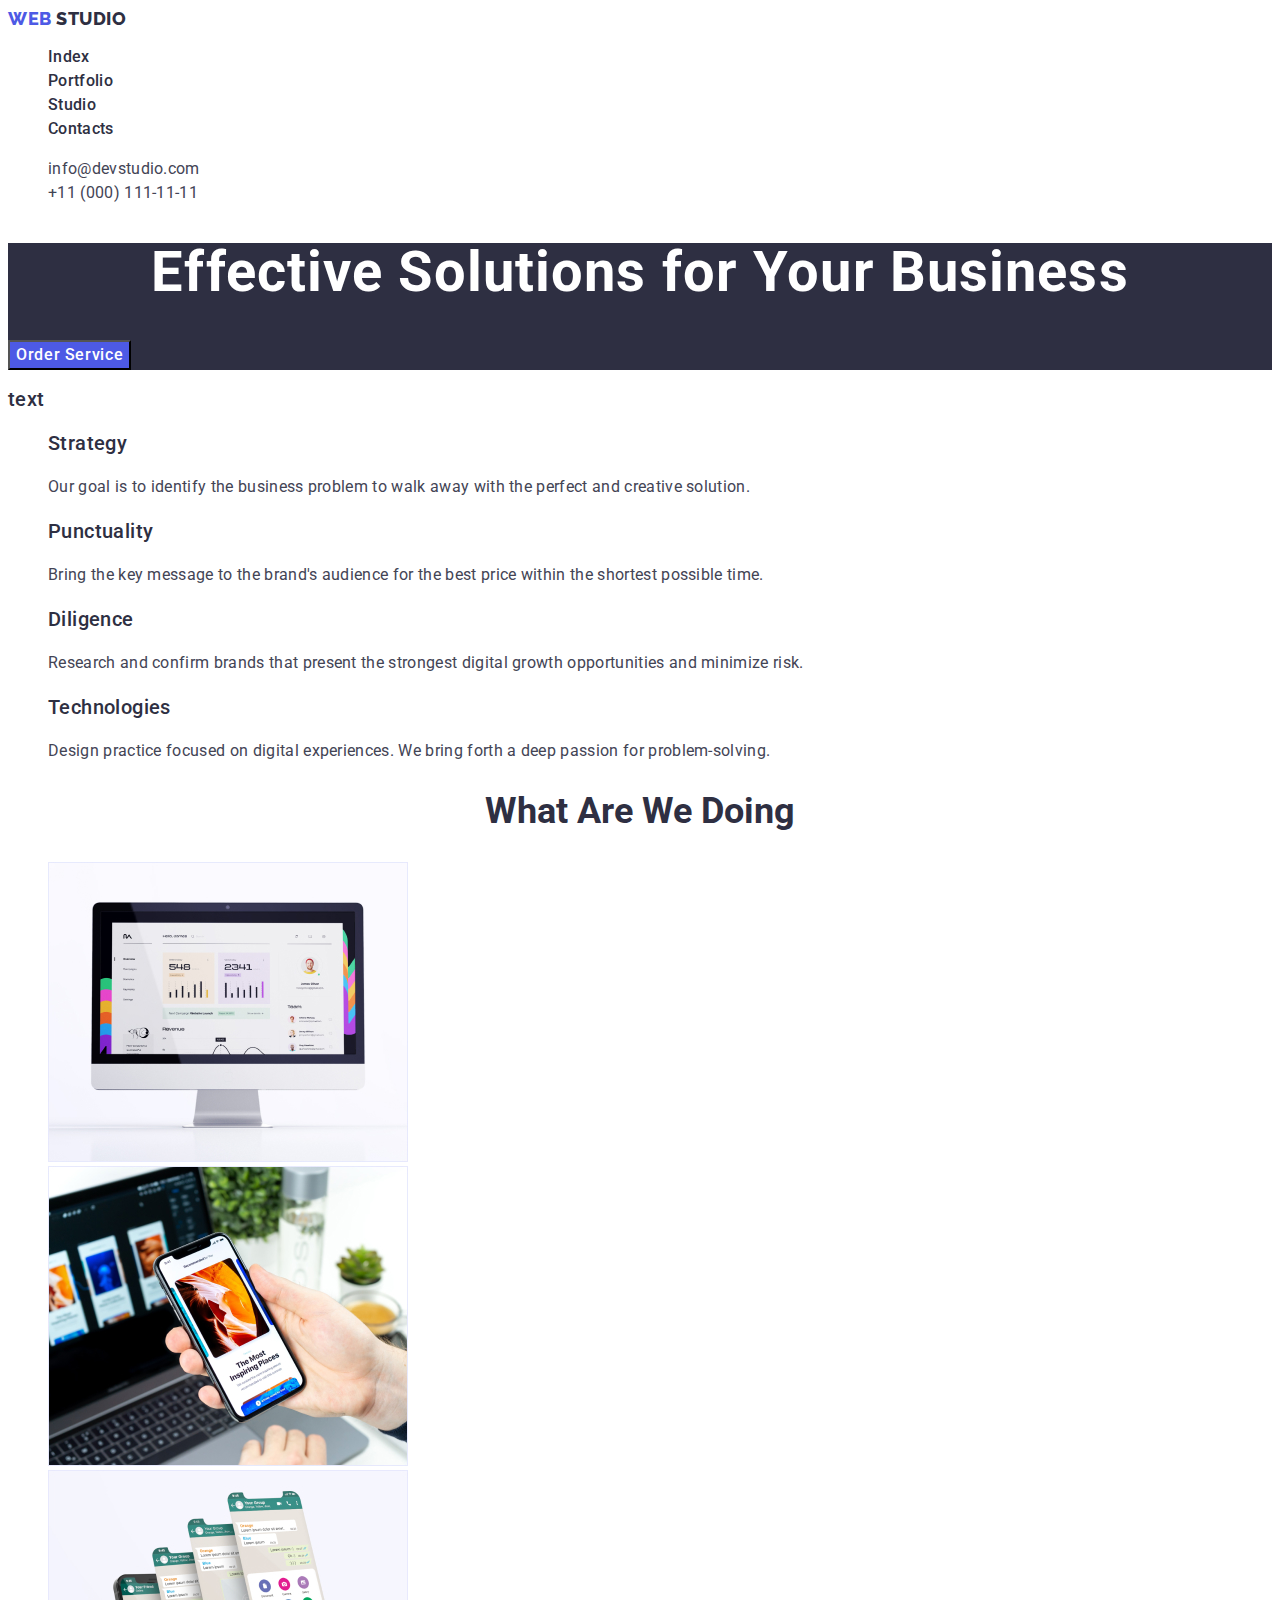
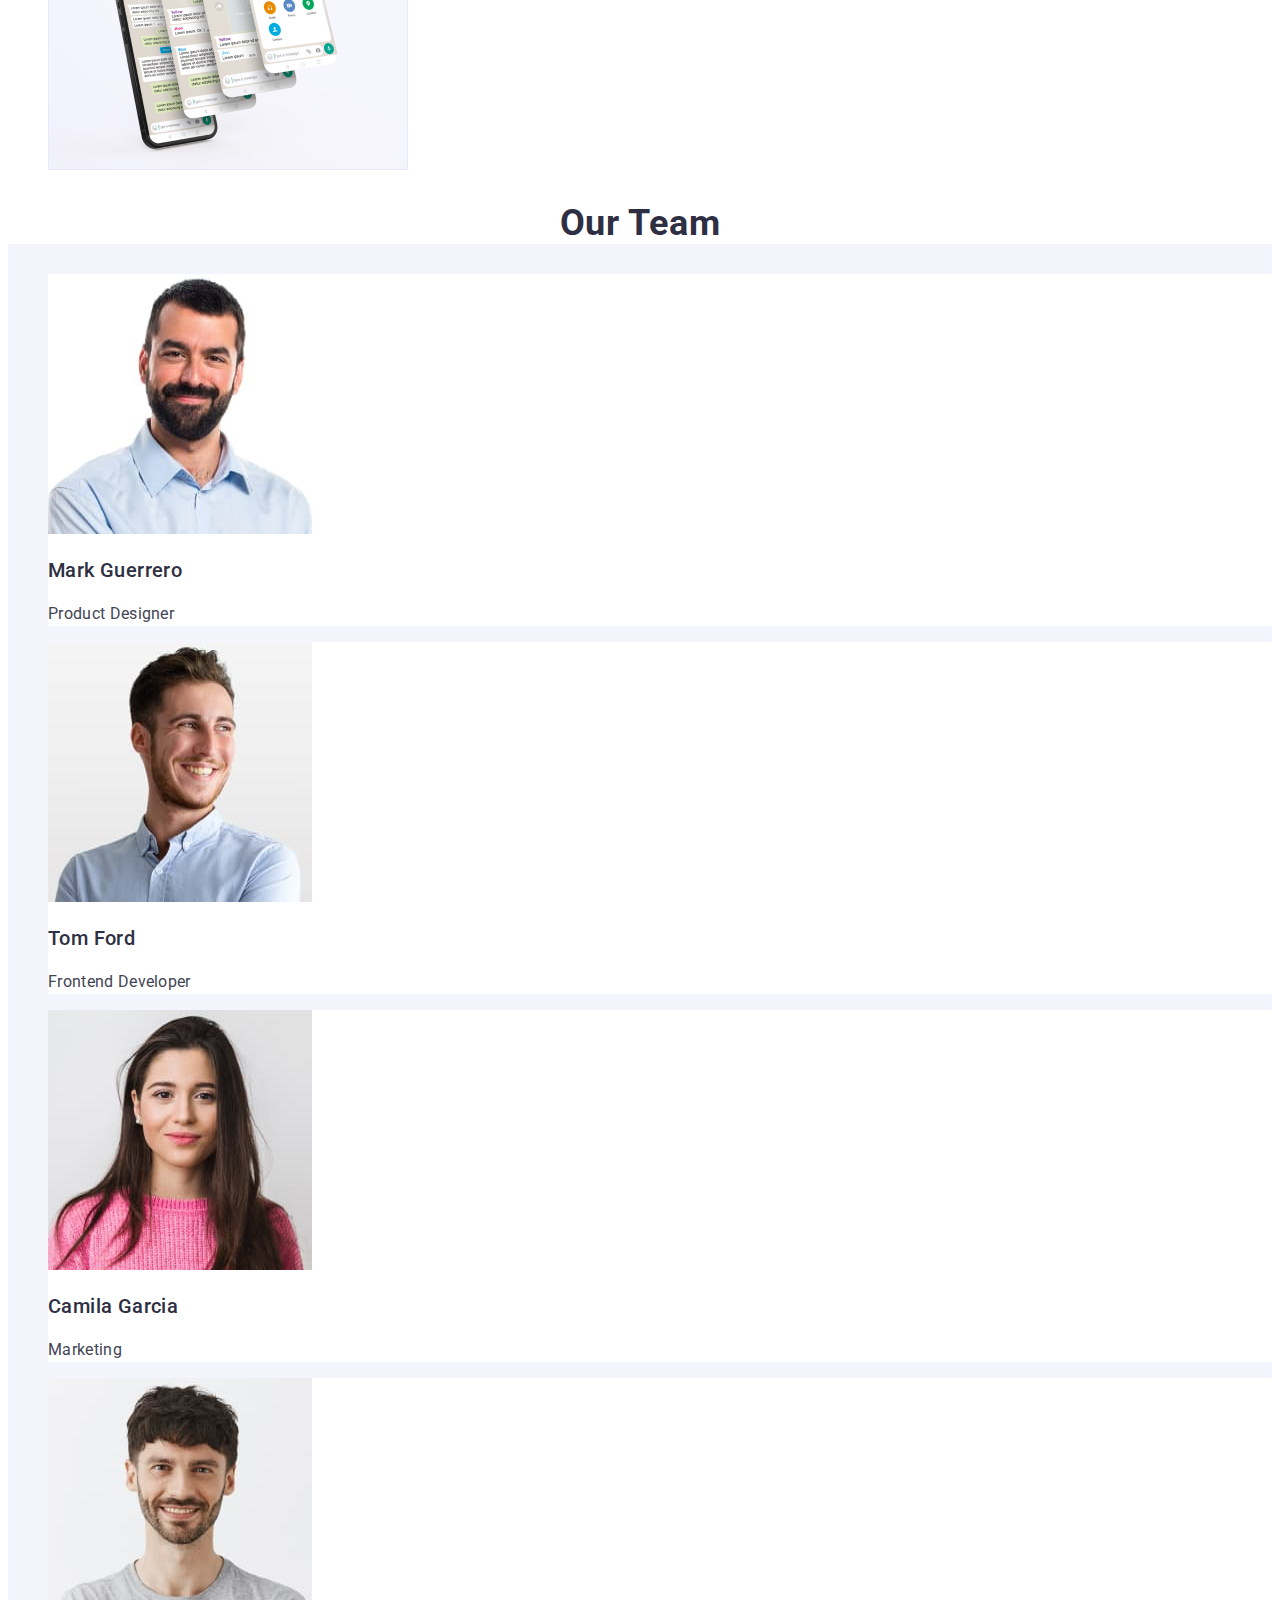
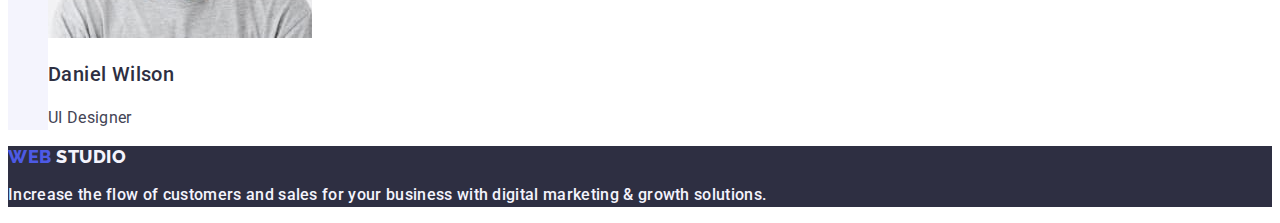
<file: index.html>
<!DOCTYPE html>
<html lang="en">
  <head>
    <meta charset="UTF-8" />
    <meta name="viewport" content="width=device-width, initial-scale=1.0" />
    <link rel="preconnect" href="https://fonts.googleapis.com" />
    <link rel="preconnect" href="https://fonts.gstatic.com" crossorigin />
    <link
      href="https://fonts.googleapis.com/css2?family=Raleway:wght@800&family=Roboto:wght@400;500&display=swap"
      rel="stylesheet"
    />
    <link rel="stylesheet" href="./css/styles.css" />
    <title>Studio</title>
  </head>
  <body class="body-studio">
    <header>
      <nav>
        <a href="./index.html" class="web link"
          >Web <span class="studio">Studio</span></a
        >
        <ul class="list">
          <li><a href="./index.html" class="index link">Index</a></li>
          <li><a href="./portfolio.html" class="index link">Portfolio</a></li>
          <li><a href="" class="index link">Studio</a></li>
          <li><a href="" class="index link">Contacts</a></li>
        </ul>
      </nav>
      <address class="adress-style">
        <ul class="list">
          <li>
            <a href="mailto:info@devstudio.com" class="contact link"
              >info@devstudio.com</a
            >
          </li>
          <li>
            <a href="tel:+110001111111" class="contact link"
              >+11 (000) 111-11-11</a
            >
          </li>
        </ul>
      </address>
    </header>
    <main>
      <!-- Section1 -->
      <section class="first-section">
        <h1 class="first-section-title">
          Effective Solutions for Your Business
        </h1>
        <button type="button" class="first-section-button">
          Order Service
        </button>
      </section>
      <!-- Section2 -->
      <section class="second-section">
        <h2 class="second-section-title">text</h2>
        <ul class="list">
          <li>
            <h3 class="second-section-title">Strategy</h3>
            <p class="second-section-paragraph">
              Our goal is to identify the business problem to walk away with the
              perfect and creative solution.
            </p>
          </li>
          <li>
            <h3 class="second-section-title">Punctuality</h3>
            <p class="second-section-paragraph">
              Bring the key message to the brand's audience for the best price
              within the shortest possible time.
            </p>
          </li>
          <li>
            <h3 class="second-section-title">Diligence</h3>
            <p class="second-section-paragraph">
              Research and confirm brands that present the strongest digital
              growth opportunities and minimize risk.
            </p>
          </li>
          <li>
            <h3 class="second-section-title">Technologies</h3>
            <p class="second-section-paragraph">
              Design practice focused on digital experiences. We bring forth a
              deep passion for problem-solving.
            </p>
          </li>
        </ul>
      </section>
      <!-- Section3 -->
      <section class="third-section">
        <h2 class="third-section-title">What are we doing</h2>
        <ul class="list">
          <li>
            <img src="./images/computer.jpg" alt="computer" width="360" />
          </li>
          <li><img src="./images/phone2.jpg" alt="computer" width="360" /></li>
          <li><img src="./images/phone.jpg" alt="computer" width="360" /></li>
        </ul>
      </section>
      <!-- Section4 -->
      <section class="fourth-section">
        <h2 class="fourth-section-title">Our Team</h2>
        <ul class="list">
          <li class="background-list-fourth-section">
            <img
              src="./images/MarkGuerrero.jpg"
              alt="Mark Guerrero"
              width="264"
            />
            <h3 class="second-section-title">Mark Guerrero</h3>
            <p class="second-section-paragraph">Product Designer</p>
          </li>
          <li class="background-list-fourth-section">
            <img src="./images/TomFord.jpg" alt="Tom Ford" width="264" />
            <h3 class="second-section-title">Tom Ford</h3>
            <p class="second-section-paragraph">Frontend Developer</p>
          </li>
          <li class="background-list-fourth-section">
            <img
              src="./images/CamilaGarcia.jpg"
              alt="Camila Garcia"
              width="264"
            />
            <h3 class="second-section-title">Camila Garcia</h3>
            <p class="second-section-paragraph">Marketing</p>
          </li>
          <li class="background-list-fourth-section">
            <img
              src="./images/DanielWilson.jpg"
              alt="Daniel Wilson"
              width="264"
            />
            <h3 class="second-section-title">Daniel Wilson</h3>
            <p class="second-section-paragraph">UI Designer</p>
          </li>
        </ul>
      </section>
    </main>
    <footer class="footer">
      <a href="./index.html" class="web-footer link"
        >Web <span class="studio-footer">Studio</span></a
      >
      <p class="index link footer-paragraph">
        Increase the flow of customers and sales for your business with digital
        marketing & growth solutions.
      </p>
    </footer>
  </body>
</html>
</file>
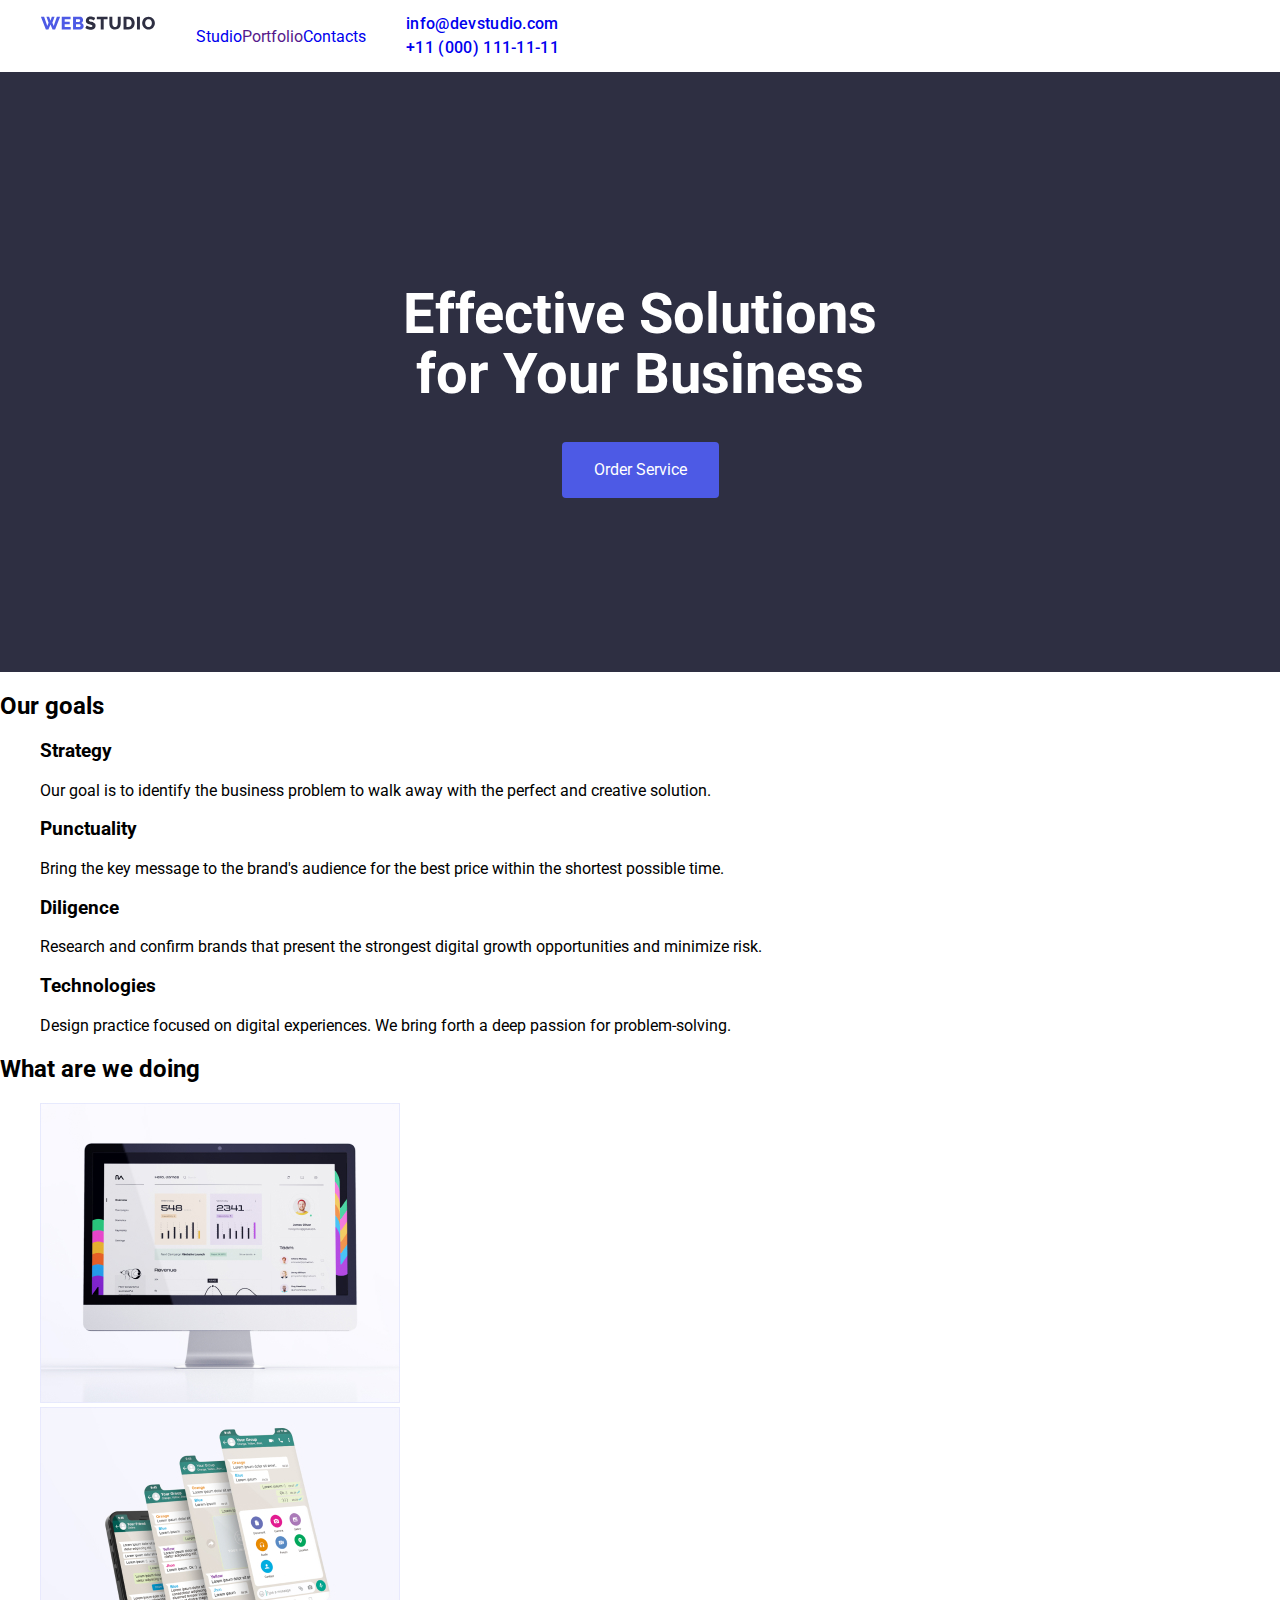
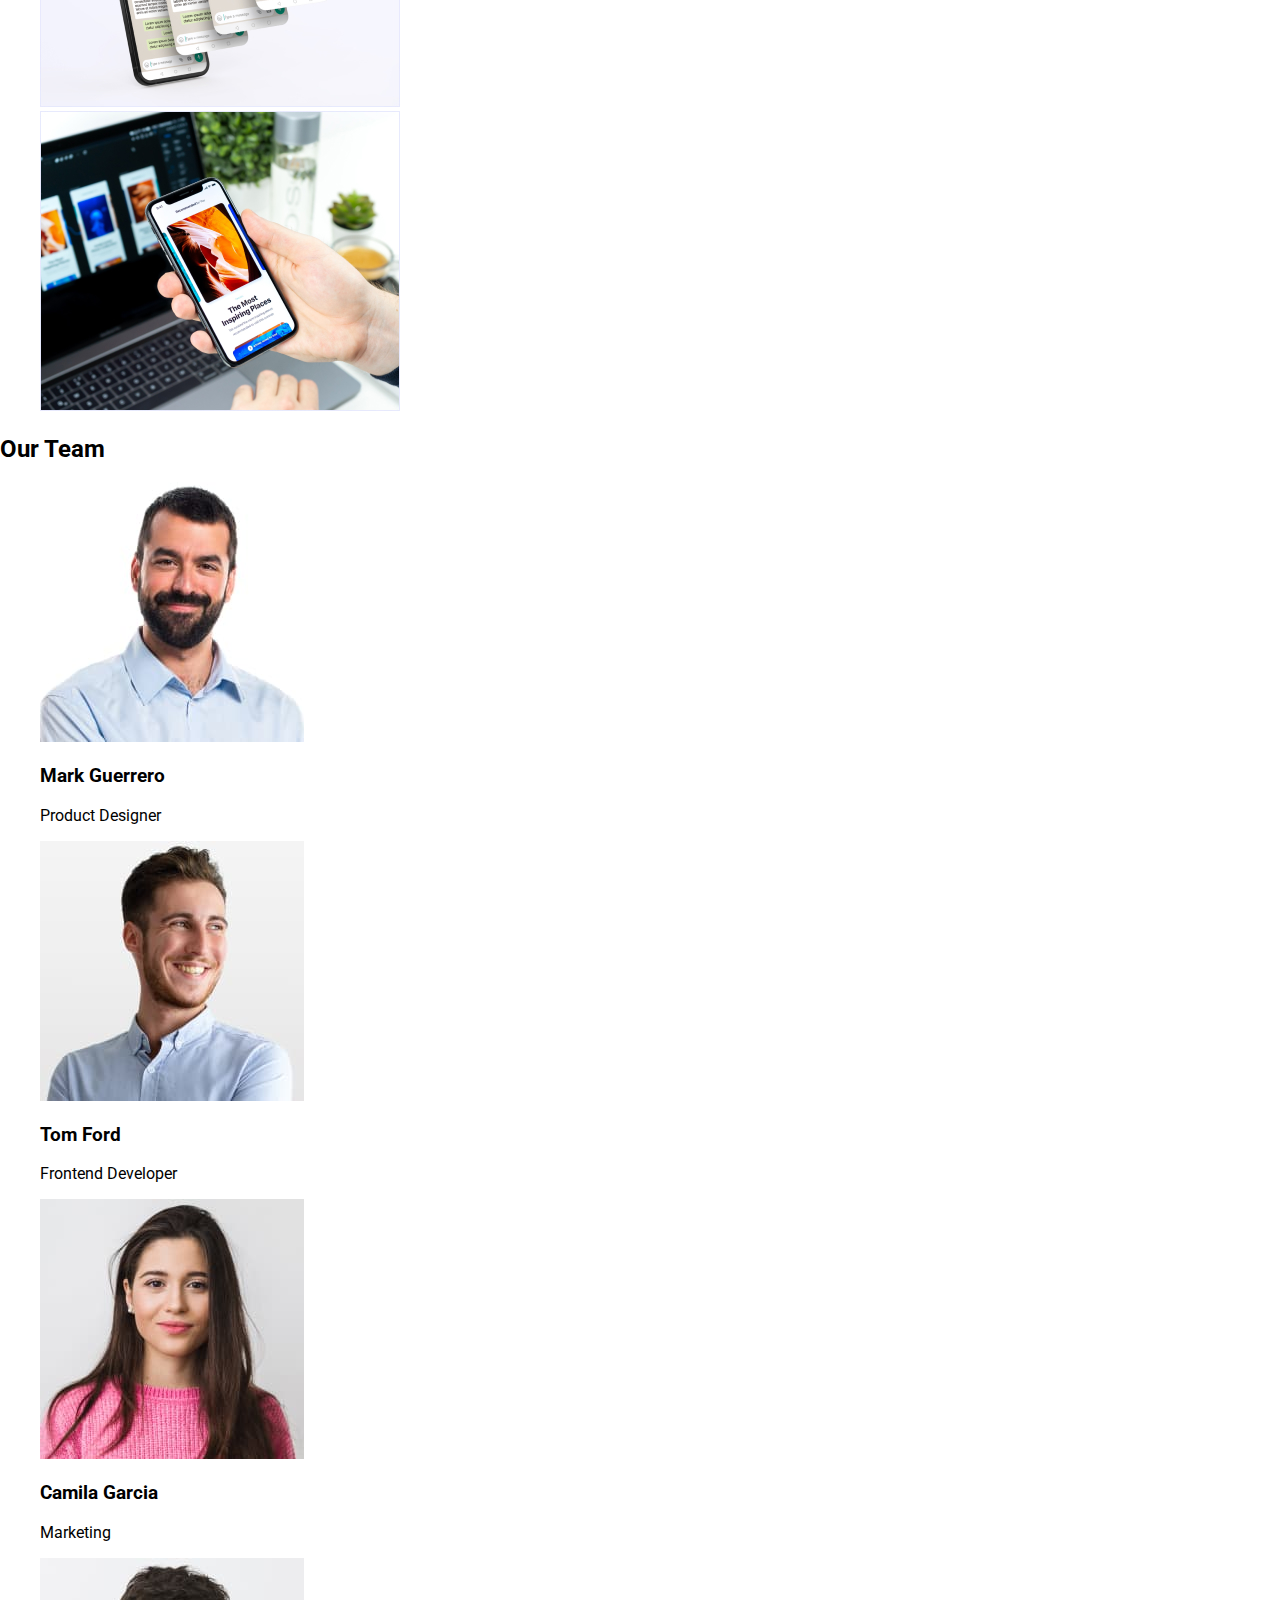
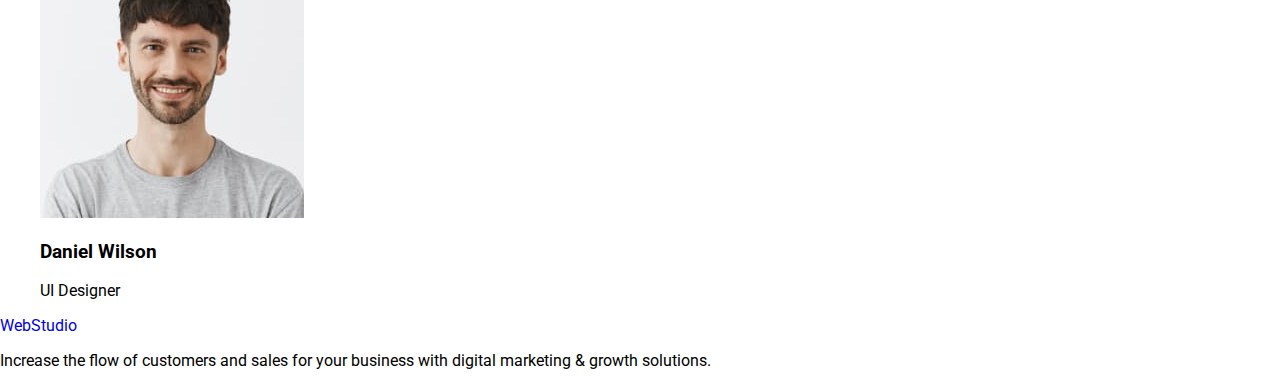
<file: goit-markup-hw-01/index.html>
<!DOCTYPE html>
<html lang="en">
  <head>
    <meta charset="UTF-8" />
    <meta name="viewport" content="width=device-width, initial-scale=1.0" />
    <meta name="description" content="Solutions for Your Business" />
    <meta name="keywords" content="business,strategy,solutions,webstudio" />
    <title>Webstudio</title>
    <link rel="preconnect" href="https://fonts.googleapis.com" />
    <link rel="preconnect" href="https://fonts.gstatic.com" crossorigin />
    <link
      href="https://fonts.googleapis.com/css2?family=Raleway:wght@800&family=Roboto:wght@400;500&display=swap"
      rel="stylesheet"
    />
    <link rel="stylesheet" href="./css/styles.css" />
  </head>
  <body>
    <header>
      <!--Navigation bar-->
      <nav>
        <div class="logo">
          <a href="./index.html"> <img src="./images/logo.svg"</a>
        </div>
        <ul class="nav-list>
          <li><a href="#">Studio</a></li>
          <li><a href="">Portfolio</a></li>
          <li><a href="#">Contacts</a></li>
        </ul>
      </nav>
      <address>
        <ul>
          <li>
            <a class="nav-link" href="mailto:info@devstudio.com"
              >info@devstudio.com</a
            >
          </li>
          <li>
            <a class="nav-link" href="tel:+110001111111">+11 (000) 111-11-11</a>
          </li>
        </ul>
      </address>
    </header>
    <main>
      <!--section one is Hero content -->
      <section class="hero-content">
        <h1 class="hero-content">Effective Solutions for Your Business</h1>
        <button class="hero-content" type="button">Order Service</button>
      </section>
      <!--section 2-->
      <section>
        <h2>Our goals</h2>
        <ul>
          <li>
            <h3>Strategy</h3>
            <p>
              Our goal is to identify the business problem to walk away with the
              perfect and creative solution.
            </p>
          </li>
          <li>
            <h3>Punctuality</h3>
            <p>
              Bring the key message to the brand's audience for the best price
              within the shortest possible time.
            </p>
          </li>
          <li>
            <h3>Diligence</h3>
            <p>
              Research and confirm brands that present the strongest digital
              growth opportunities and minimize risk.
            </p>
          </li>
          <li>
            <h3>Technologies</h3>
            <p>
              Design practice focused on digital experiences. We bring forth a
              deep passion for problem-solving.
            </p>
          </li>
        </ul>
      </section>
      <!--Section 3-->
      <section>
        <h2>What are we doing</h2>
        <ul>
          <li>
            <img
              src="./images/monitor.jpeg.jpg"
              alt="single monitor"
              width="360"
              height="300"
            />
          </li>
          <li>
            <img
              src="./images/phones.jpeg.jpg"
              alt="cellphone"
              width="360"
              height="300"
            />
          </li>
          <li>
            <img
              src="./images/img.jpeg.jpg"
              alt="laptop and phone"
              width="360"
              height="300"
            />
          </li>
        </ul>
      </section>
      <!--section 4 -describing team members-->
      <section>
        <h2>Our Team</h2>
        <ul>
          <li>
            <img
              src="./images/img1.jpg"
              alt="Mark Guerrero"
              width="264"
              height="260"
            />
            <h3>Mark Guerrero</h3>
            <p>Product Designer</p>
          </li>
          <li>
            <img
              src="./images/img2.jpg"
              alt="Tom Ford"
              width="264"
              height="260"
            />
            <h3>Tom Ford</h3>
            <p>Frontend Developer</p>
          </li>
          <li>
            <img
              src="./images/img3.jpg"
              alt="Camila Garcia"
              width="264"
              height="260"
            />
            <h3>Camila Garcia</h3>
            <p>Marketing</p>
          </li>
          <li>
            <img
              src="./images/img4.jpg"
              alt="Daniel Wilson"
              width="264"
              height="260"
            />
            <h3>Daniel Wilson</h3>
            <p>UI Designer</p>
          </li>
        </ul>
      </section>
    </main>
    <footer>
      <a href="./index.html">WebStudio</a>
      <p>
        Increase the flow of customers and sales for your business with digital
        marketing & growth solutions.
      </p>
    </footer>
  </body>
</html>
</file>
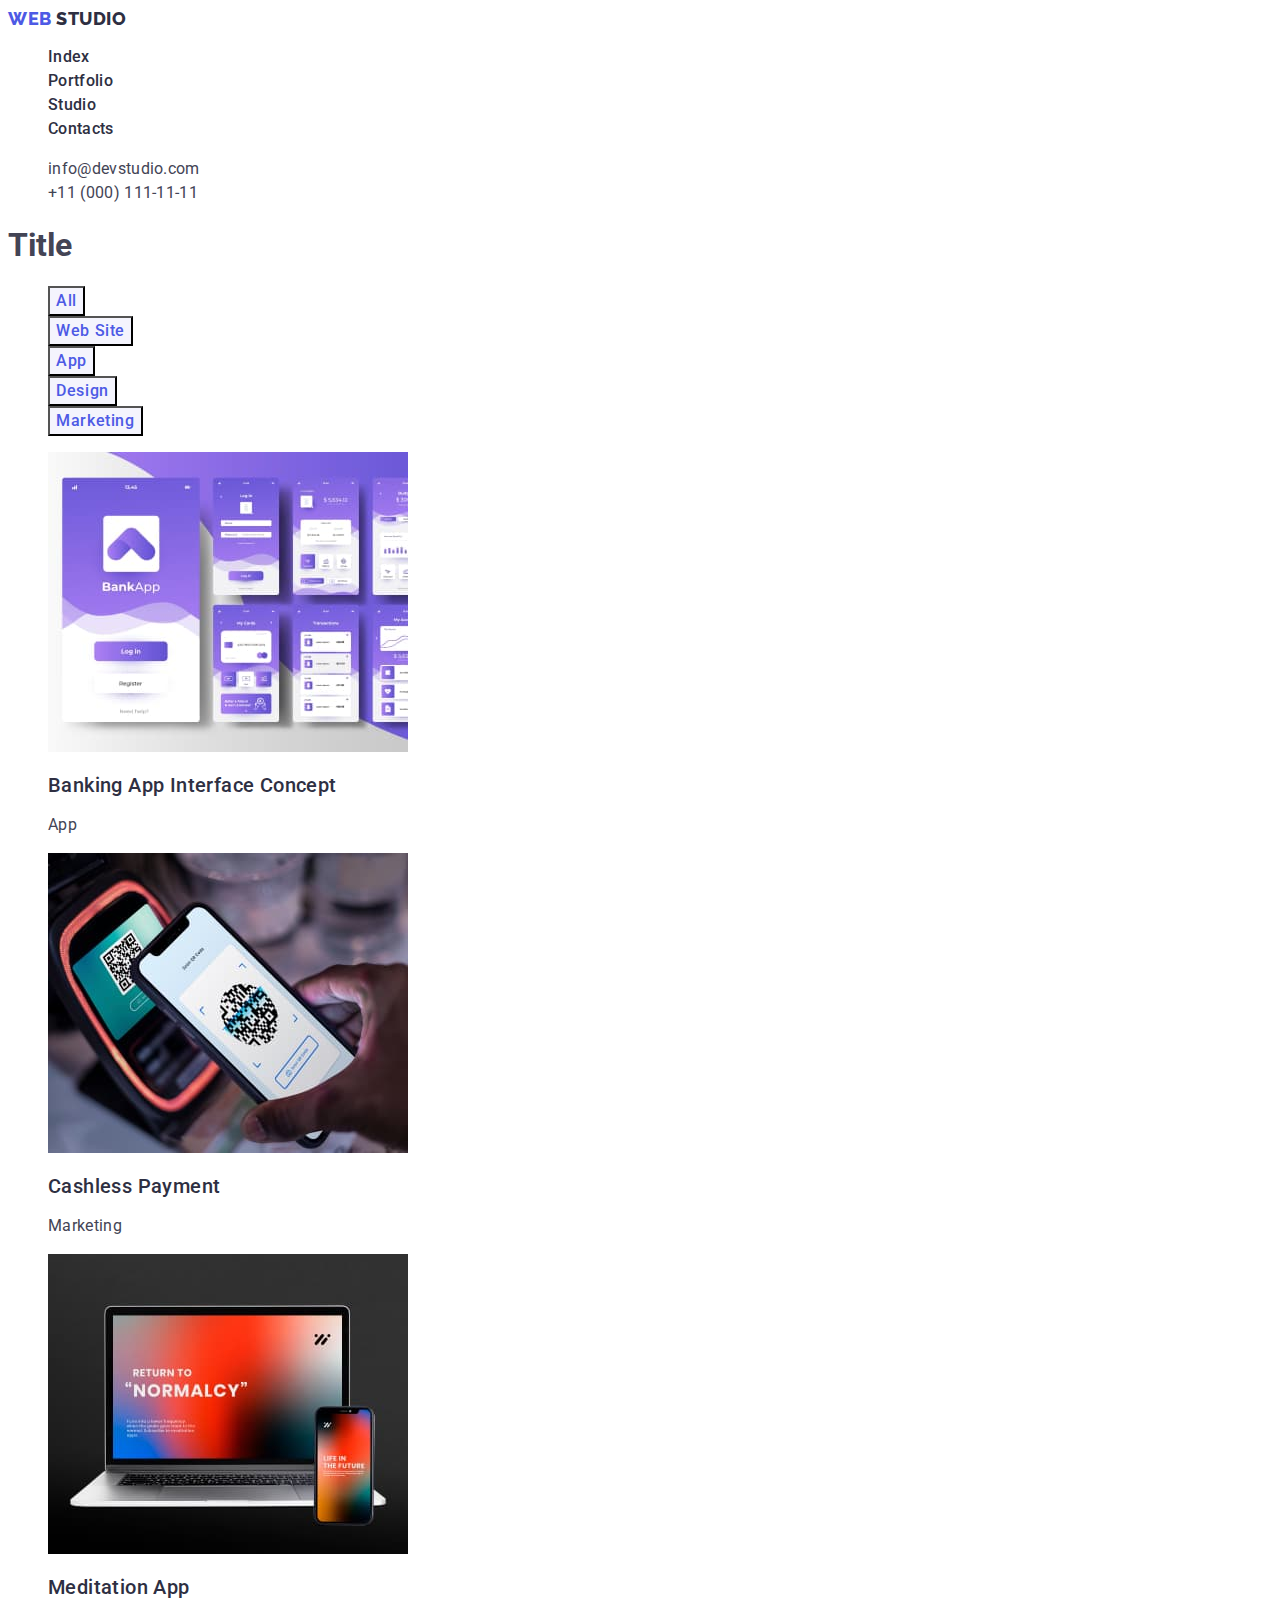
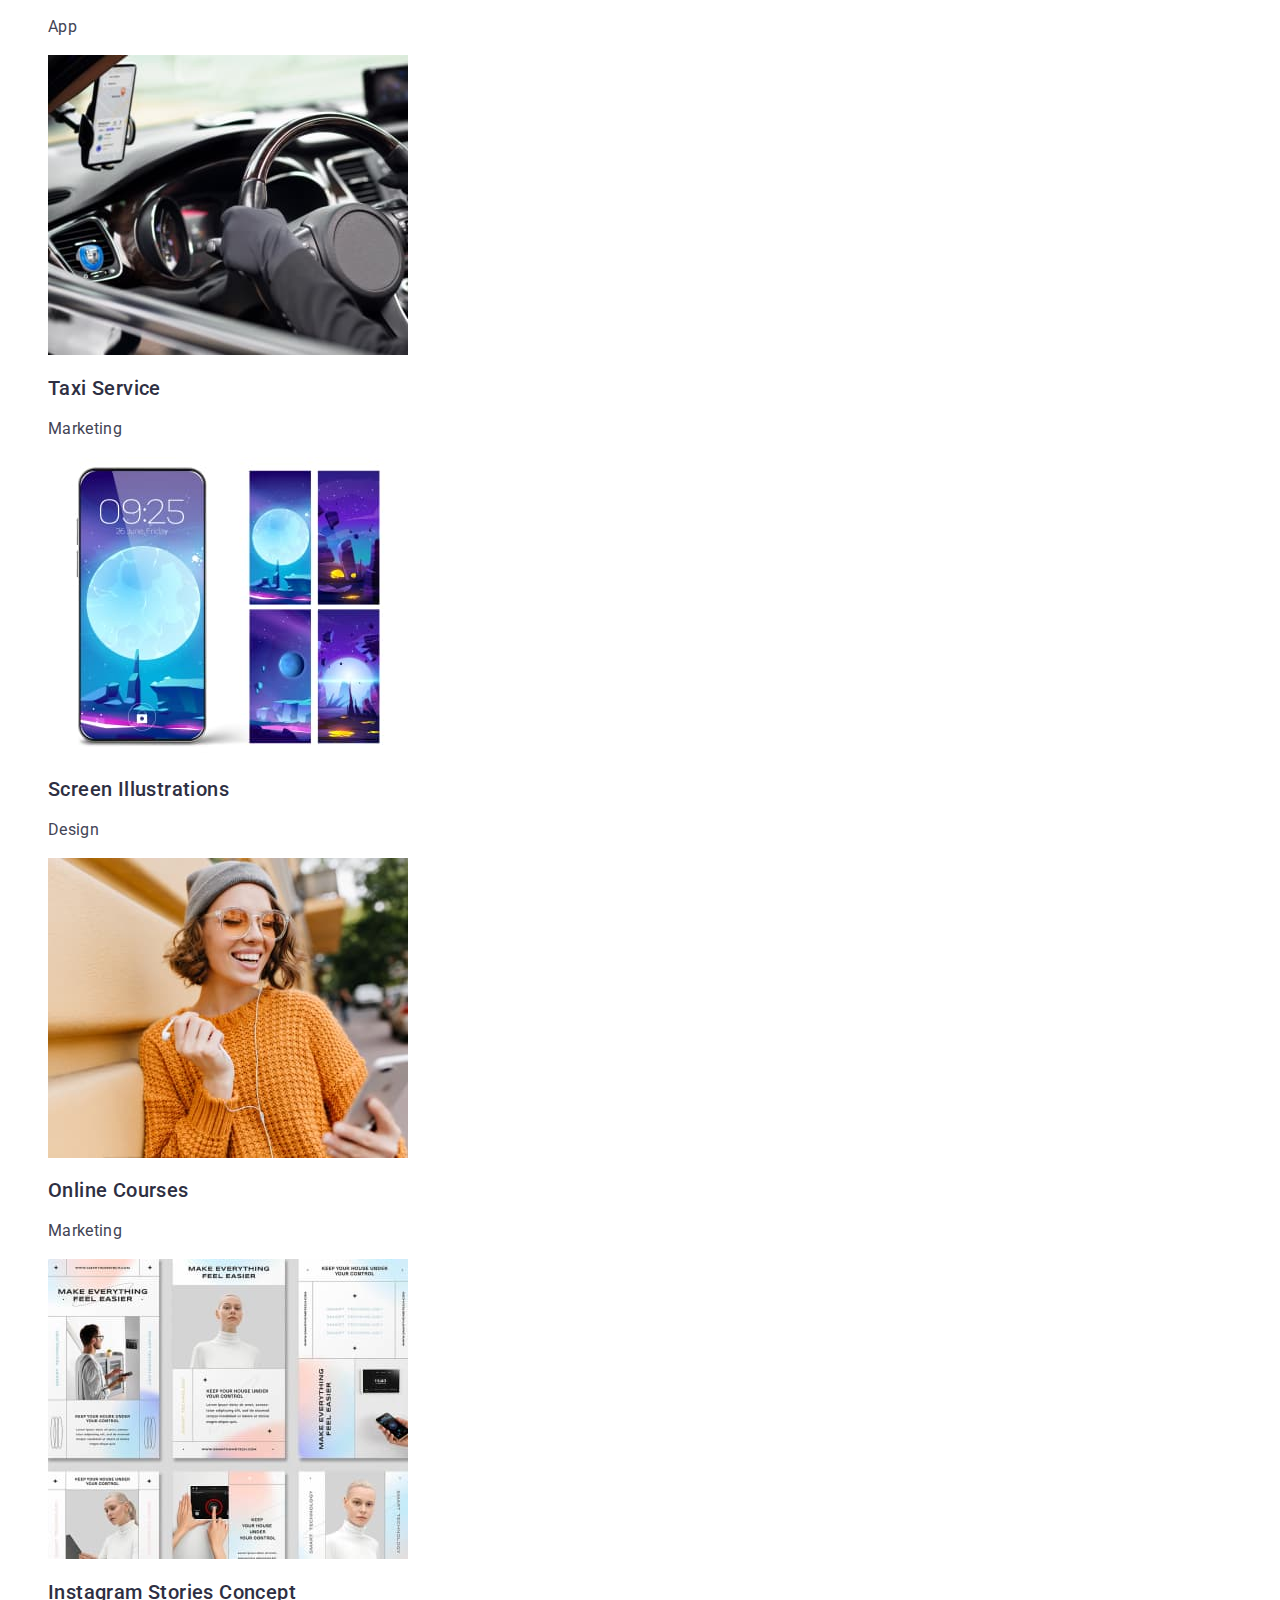
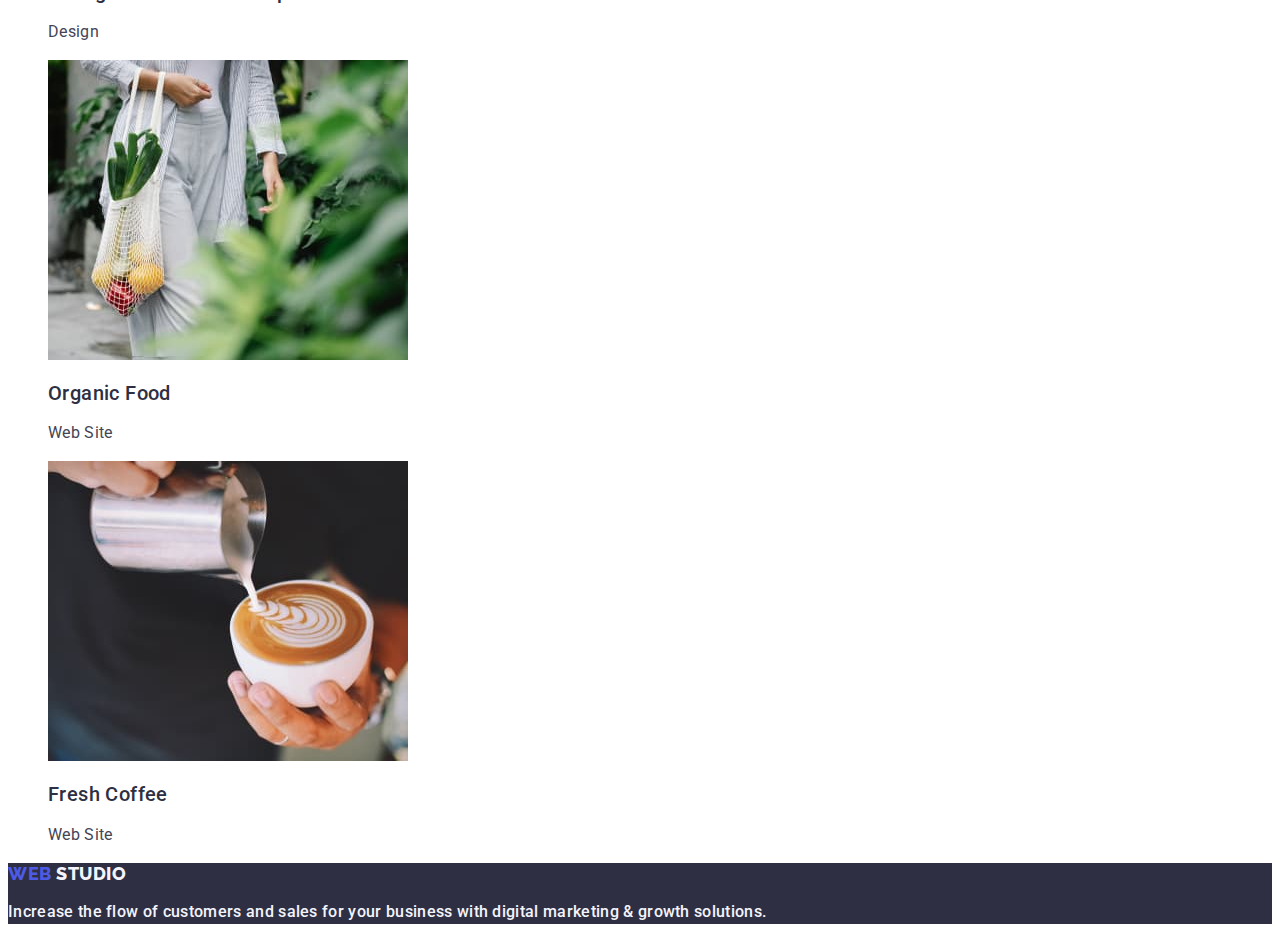
<file: portfolio.html>
<!DOCTYPE html>
<html lang="en">
  <head>
    <meta charset="UTF-8" />
    <meta name="viewport" content="width=device-width, initial-scale=1.0" />
    <link rel="preconnect" href="https://fonts.googleapis.com" />
    <link rel="preconnect" href="https://fonts.gstatic.com" crossorigin />
    <link
      href="https://fonts.googleapis.com/css2?family=Raleway:wght@800&family=Roboto:wght@400;500&display=swap"
      rel="stylesheet"
    />
    <link rel="stylesheet" href="./css/styles.css" />
    <title>Portfolio</title>
  </head>
  <body class="body-portfolio">
    <header>
      <nav>
        <a href="./index.html" class="web link"
          >Web <span class="studio">Studio</span></a
        >
        <ul class="list">
          <li><a href="./index.html" class="index link">Index</a></li>
          <li><a href="./portfolio.html" class="index link">Portfolio</a></li>
          <li><a href="" class="index link">Studio</a></li>
          <li><a href="" class="index link">Contacts</a></li>
        </ul>
      </nav>
      <address class="adress-style">
        <ul class="list">
          <li>
            <a href="mailto:info@devstudio.com" class="contact link"
              >info@devstudio.com</a
            >
          </li>
          <li>
            <a href="tel:+110001111111" class="contact link"
              >+11 (000) 111-11-11</a
            >
          </li>
        </ul>
      </address>
    </header>
    <main>
      <section>
        <h1>Title</h1>
        <ul class="list">
          <li><button type="button" class="all-button">All</button></li>
          <li><button type="button" class="all-button">Web Site</button></li>
          <li><button type="button" class="all-button">App</button></li>
          <li><button type="button" class="all-button">Design</button></li>
          <li><button type="button" class="all-button">Marketing</button></li>
        </ul>
        <ul class="list">
          <li>
            <a href="" class="link"
              ><img
                src="./images/BankingAppInterfaceConcept.jpg"
                alt="BankingApp"
                width="360"
              />
              <h2 class="first-row-title">Banking App Interface Concept</h2>
              <p class="first-row-paragraph">App</p></a
            >
          </li>
          <li>
            <a href="" class="link"
              ><img
                src="./images/CashlessPayment.jpg"
                alt="CashlessPayment"
                width="360"
              />
              <h2 class="first-row-title">Cashless Payment</h2>
              <p class="first-row-paragraph">Marketing</p></a
            >
          </li>
          <li>
            <a href="" class="link"
              ><img
                src="./images/MeditationApp.jpg"
                alt="MeditationApp"
                width="360"
              />
              <h2 class="first-row-title">Meditation App</h2>
              <p class="first-row-paragraph">App</p></a
            >
          </li>
          <li>
            <a href="" class="link"
              ><img
                src="./images/TaxiService.jpg"
                alt="TaxiService"
                width="360"
              />
              <h2 class="first-row-title">Taxi Service</h2>
              <p class="first-row-paragraph">Marketing</p></a
            >
          </li>
          <li>
            <a href="" class="link"
              ><img
                src="./images/ScreenIllustrations.jpg"
                alt="ScreenIllustrations"
                width="360"
              />
              <h2 class="first-row-title">Screen Illustrations</h2>
              <p class="first-row-paragraph">Design</p></a
            >
          </li>
          <li>
            <a href="" class="link"
              ><img
                src="./images/OnlineCourse.jpg"
                alt="OnlineCourses"
                width="360"
              />
              <h2 class="first-row-title">Online Courses</h2>
              <p class="first-row-paragraph">Marketing</p></a
            >
          </li>
          <li>
            <a href="" class="link"
              ><img
                src="./images/InstagramStoriesConcept.jpg"
                alt="InstagramStoriesConcept"
                width="360"
              />
              <h2 class="first-row-title">Instagram Stories Concept</h2>
              <p class="first-row-paragraph">Design</p></a
            >
          </li>
          <li>
            <a href="" class="link"
              ><img
                src="./images/OrganicFood.jpg"
                alt="OrganicFood"
                width="360"
              />
              <h2 class="first-row-title">Organic Food</h2>
              <p class="first-row-paragraph">Web Site</p></a
            >
          </li>
          <li>
            <a href="" class="link"
              ><img
                src="./images/FreshCoffee.jpg"
                alt="FreshCoffee"
                width="360"
              />
              <h2 class="first-row-title">Fresh Coffee</h2>
              <p class="first-row-paragraph">Web Site</p></a
            >
          </li>
        </ul>
      </section>
    </main>
    <footer class="footer">
      <a href="./index.html" class="web-footer link"
        >Web <span class="studio-footer">Studio</span></a
      >
      <p class="index link footer-paragraph">
        Increase the flow of customers and sales for your business with digital
        marketing & growth solutions.
      </p>
    </footer>
  </body>
</html>
</file>
<file: css/styles.css>
/* Studio */
:root {
  --maincolor: 434455;
}

.body-studio {
  font-family: "Roboto", sans-serif;
  color: #434455;
  background-color: #ffffffff;
}

.web {
  font-family: "Raleway", sans-serif;
  font-weight: 800;
  font-size: 18px;
  line-height: 1.17;
  letter-spacing: 0.03em;
  text-transform: uppercase;
  color: #4d5ae5;
}

.studio {
  color: #2e2f42;
  font-family: "Raleway", sans-serif;
  font-size: 18px;
  font-style: normal;
  font-weight: 800;
  line-height: 21px;
  letter-spacing: 0.54px;
  text-transform: uppercase;
}

.list {
  list-style: none;
}

.link {
  text-decoration: none;
}

.index {
  font-weight: 500;
  line-height: 1.5;
  letter-spacing: 0.02em;
  color: #2e2f42;
}

.link:hover {
  color: #404bbf;
}

.link:focus {
  color: #404bbf;
}

.adress-style {
  font-style: normal;
}

.contact {
  color: #434455;
  font-size: 16px;
  line-height: 1.5;
  letter-spacing: 0.02em;
}

/* Section1 */
.first-section {
  background-color: #2e2f42;
}

.first-section-title {
  color: #ffffff;
  font-size: 56px;
  line-height: 1.07;
  text-align: center;
  letter-spacing: 0.02em;
}

.first-section-button {
  color: #ffffff;
  background-color: #4d5ae5;
  font-family: "Roboto", sans-serif;
  font-weight: 500;
  font-size: 16px;
  line-height: 1.5;
  letter-spacing: 0.04em;
}

.first-section-button:hover {
  background-color: #404bbf;
}

.first-section-button:focus {
  background-color: #404bbf;
}

.first-section-button {
  cursor: pointer;
}

/* Section2 */
.second-section-title {
  color: #2e2f42;
  font-weight: 500;
  font-size: 20px;
  line-height: 1.2;
  letter-spacing: 0.02em;
  background-color: #ffffffff;
}

.second-section-paragraph {
  line-height: 1.5;
  letter-spacing: 0.02em;
}

/* Section3 */
.third-section-title {
  color: #2e2f42;
  font-size: 36px;
  line-height: 1.11;
  text-align: center;
  text-transform: capitalize;
}

/* Section4 */
.fourth-section {
  background-color: #f4f4fd;
}

.fourth-section-title {
  color: #2e2f42;
  font-size: 36px;
  line-height: 1.11;
  text-align: center;
  letter-spacing: 0.02em;
  text-transform: capitalize;
  background-color: #ffffffff;
}

.background-list-fourth-section {
  background-color: #ffffffff;
}

/* Footer */
.footer {
  background-color: #2e2f42;
}

.footer-paragraph {
  color: #f4f4fd;
}

.web-footer {
  font-family: "Raleway", sans-serif;
  font-weight: 800;
  font-size: 18px;
  line-height: 1.17;
  letter-spacing: 0.03em;
  text-transform: uppercase;
  color: #4d5ae5;
}
.studio-footer {
  color: #f4f4fd;
  font-family: "Raleway", sans-serif;
  font-size: 18px;
  font-style: normal;
  font-weight: 800;
  line-height: 21px;
  letter-spacing: 0.54px;
  text-transform: uppercase;
}

/* Portfolio */

.body-portfolio {
  font-family: "Roboto", sans-serif;
  color: #434455;
}

/* Row1 */
.all-button {
  color: #4d5ae5;
  background-color: #f4f4fd;
  text-align: center;
  font-family: "Roboto", sans-serif;
  font-size: 16px;
  font-style: normal;
  font-weight: 500;
  line-height: 1.5;
  letter-spacing: 0.04em;
  cursor: pointer;
}

.all-button:hover {
  color: #ffffffff;
  background-color: #404bbf;
}
.all-button:focus {
  color: #ffffffff;
  background-color: #404bbf;
}

.first-row-title {
  color: #2e2f42;
  font-size: 20px;
  font-style: normal;
  font-weight: 500;
  line-height: 1.2;
  letter-spacing: 0.02em;
}

.first-row-paragraph {
  color: #434455;
  font-size: 16px;
  line-height: 1.5;
  letter-spacing: 0.02em;
}
</file>
<file: goit-markup-hw-01/css/styles.css>
:root {
  --text-font-family: "Roboto", sans-serif;
  --header-font-family: "Raleway", sans-serif;
  --iris-color: #4d5ae5;
  --navy-blue-color: #2e2f42;
}

/*Global syles*/
body {
  margin: 0;
  font-family: var(--text-font-family);
}

button {
  font-family: var(--text-font-family);
}

ul {
  list-style-type: none;
}

a {
  text-decoration: none;
}

header {
  display: flex;
  align-items: center;
  padding: 0 calc((100vw - 1200px) / 2);
  height: 72px;
}

nav {
  display: flex;
}

nav ul {
  display: flex;
}

address {
  margin: left;
}

.nav-link:hover {
  color: var(--iris-color);
}

.nav-link {
  font-family: Roboto;
  font-size: 16px;
  font-style: normal;
  font-weight: 500;
  line-height: 24px; /* 150% */
  letter-spacing: 0.32px;
  cursor: pointer;
}

section.hero-content {
  height: 600px;
  background-color: var(--navy-blue-color);
  display: flex;
  flex-direction: column;
  justify-content: center;
  align-items: center;
}

h1.hero-content {
  color: #fff;
  text-align: center;
  width: 496px;
  font-size: 56px;
  line-height: 60px;
}

button.hero-content {
  padding: 16px 32px 16px 32px;
  font-size: 16px;
  line-height: 24px;
  background-color: var(--iris-color);
  border: 0;
  color: #fff;
  border-radius: 4px;
  cursor: pointer;
}

.logo {
  text-transform: uppercase;
}
.web {
  color: var(--iris-color);
}
</file>
